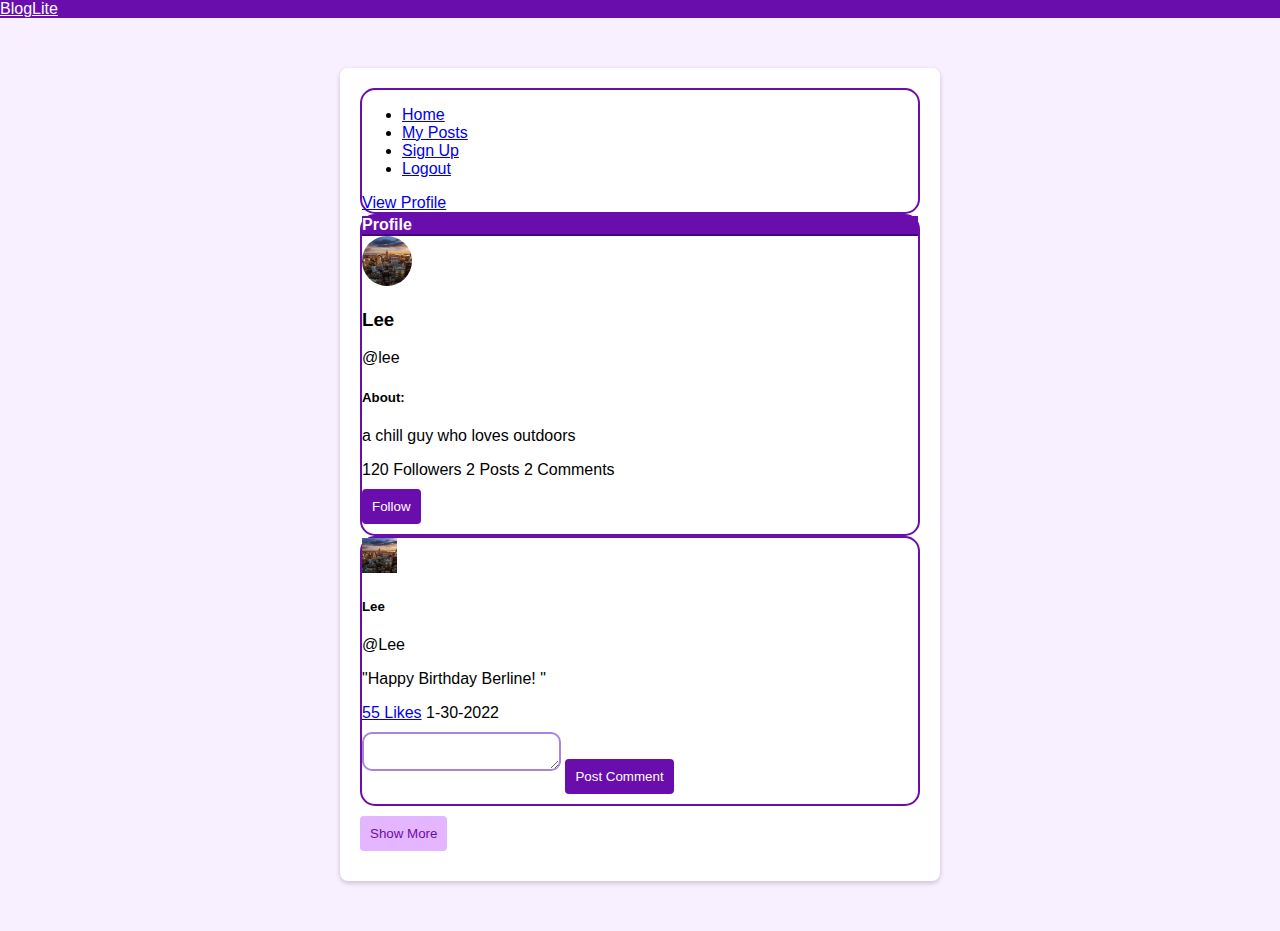
<file: microbloglite-frontend/profile.html>
<!DOCTYPE html>
<html lang="en">
  <head>
    <meta charset="UTF-8" />
    <meta http-equiv="X-UA-Compatible" content="IE=edge" />
    <meta name="viewport" content="width=device-width, initial-scale=1.0" />

    <!-- Bootstrap -->
    <link
      href="https://cdn.jsdelivr.net/npm/bootstrap@5.3.0/dist/css/bootstrap.min.css"
      rel="stylesheet"
      integrity="sha384-9ndCyUaIbzAi2FUVXJi0CjmCapSmO7SnpJef0486qhLnuZ2cdeRhO02iuK6FUUVM"
      crossorigin="anonymous"
    />
    <script
      src="https://cdn.jsdelivr.net/npm/bootstrap@5.3.0/dist/js/bootstrap.bundle.min.js"
      integrity="sha384-geWF76RCwLtnZ8qwWowPQNguL3RmwHVBC9FhGdlKrxdiJJigb/j/68SIy3Te4Bkz"
      crossorigin="anonymous"
    ></script>
    <script>const apiBaseURL = "http://microbloglite.us-east-2.elasticbeanstalk.com";</script>

    <!-- Global CSS (CSS rules you want applied to all pages) -->
    <link rel="stylesheet" href="global.css" />

    <!-- Page-specific CSS -->
    <link rel="stylesheet" href="styles.css" />

    <title>Login to the Blog Network!</title>

    <!-- Run BEFORE page is finished loading (before window.onload - don't add the `defer` attribute): -->
    <script src="./auth.js"></script>
    <script>
      //If the is logged out, redirect to index.html
      if (isLoggedIn() === false) window.location.replace("index.html");
        //If the is loggedin, redirect to profile.html
        if (isLoggedIn() === true) window.location.replace("profile.html");
    </script>
  </head>

  <body>
      <!-- Navbar -->
      <nav class="navbar navbar-expand-lg navbar-dark bg-purple">
      
        <a class="navbar-brand fw-bold" href="posts.html">BlogLite</a>
        
    </nav>
    <div class="container py-4">
      <div class="row">
        <!-- Left Sidebar -->
        <div class="col-3">
          <div class="card overflow-hidden">
            <div class="card-body">
              <ul class="nav flex-column gap-3">
                <li class="nav-item">
                  <a class="nav-link text-dark" href="posts.html">Home</a>
                </li>

                <li class="nav-item">
                  <a class="nav-link text-dark" href="profile.html">My Posts</a>
                </li>

                <li class="nav-item">
                  <a class="nav-link text-dark" href="register.html">Sign Up</a>
                </li>
                </li>
                <li class="nav-item">
                  <a class="nav-link" onclick="logout()" href="index.html"> <span>Logout</span></a>
                </li>
              </ul>
            </div>
            <div class="card-footer text-center py-2">
              <a class="btn btn-link btn-sm" href="profile.html">View Profile</a>
            </div>
          </div>
        </div>

        <!-- Main Content -->
        <div class="col-6">
          <!-- Profile Section -->
          <div class="card mb-4">
            <div class="card-header">Profile</div>
            <div class="px-3 pt-4 pb-2">
              <div class="d-flex align-items-center">
                <img src="images/8c2fc4b3770d885b96aa2f4313ea1ef9.jpg" class="avatar-img me-3" alt="Profile Picture " />
                <div>
                  <h3 class="card-title mb-0">Lee</h3>
                  <span class="fs-6 text-muted">@lee</span>
                </div>
              </div>
              <div class="mt-4">
                <h5>About:</h5>
                <p>a chill guy who loves outdoors</p>
                <div class="d-flex">
                  <span class="me-3">120 Followers</span>
                  <span class="me-3">2 Posts</span>
                  <span>2 Comments</span>
                </div>
                <button class="btn btn-primary btn-sm mt-3">Follow</button>
              </div>
            </div>
          </div>

          <!-- Feed Section -->
          <div class="card">
            <div class="px-3 pt-4 pb-2">
              <div class="d-flex align-items-center">
                <img src="images/8c2fc4b3770d885b96aa2f4313ea1ef9.jpg" class="avatar-sm me-2" alt="Mario Avatar" />
                <div>
                  <h5 class="card-title mb-0">Lee</h5>
                  <span class="fs-6 text-muted">@Lee</span>
                </div>
              </div>
              <div class="card-body">
                <p>"Happy Birthday Berline! "</p>
                <div class="d-flex justify-content-between">
                  <a href="like" class="fw-light">55 Likes</a>
                  <span class="text-muted">1-30-2022</span>
                </div>

                <textarea class="form-control mt-3" rows="1"></textarea>
                <button class="btn btn-primary btn-sm mt-2">Post Comment</button>
              </div>
            </div>
          </div>
        </div>

        <div class="d-grid">
          <button class="btn btn-primary-soft">Show More</button>
        </div>
      </div>
    </div>

    <script
      src="https://cdn.jsdelivr.net/npm/bootstrap@5.3.0/dist/js/bootstrap.bundle.min.js"
      integrity="sha384-geWF76RCwLtnZ8qwWowPQNguL3RmwHVBC9FhGdlKrxdiJJigb/j/68SIy3Te4Bkz"
      crossorigin="anonymous"
    ></script>
  </body>
</html>
</file>
<file: microbloglite-frontend/global.css>
/* Global CSS for all pages */

* {
  /* Sizing helper: See Workbook 1b, page 2-33. */
  box-sizing: border-box;

  /* 
       Vizualization helper: While styling or debugging your HTML & CSS, 
       uncomment the rule below to see all the boxes on your page more
       clearly! (Remove this outline before submitting: users won't 
       want to see it!)
    */
  /* outline: 1px dotted red; */
}

:root {
  font-size: 1rem;
}
body {
  font-family: Arial, sans-serif;
  margin: 0;
  padding: 0;
  background-color: #f4f4f9;
}

.container {
  max-width: 600px;
  margin: 50px auto;
  padding: 20px;
  background: #ffffff;
  border-radius: 8px;
  box-shadow: 0 2px 5px rgba(0, 0, 0, 0.2);
}

h1 {
  text-align: center;
  color: #333;
}

form {
  display: flex;
  flex-direction: column;
}

input,
textarea,
button {
  margin: 10px 0;
  padding: 10px;
  border: 1px solid #ddd;
  border-radius: 4px;
}

button {
  background-color: #007bff;
  color: #fff;
  border: none;
  cursor: pointer;
}

button:hover {
  background-color: #0056b3;
}
.bg-purple {
  background-color: #6a0dad;
}

.bg-light-purple {
  background-color: #d8b8ff;
}

.bg-dark-purple {
  background-color: #4b0082;
}

.btn-purple {
  background-color: #6a0dad;
  color: white;
}

.btn-light-purple {
  background-color: #d8b8ff;
  color: #4b0082;
}

.btn-purple:hover,
.btn-light-purple:hover {
  opacity: 0.9;
}

.card {
  border: none;
  border-radius: 15px;
}
body {
  background-color: #f9f0ff;
}

.navbar {
  background-color: #6a0dad !important;
}

.navbar-brand {
  color: #ffffff !important;
}

.navbar-nav .nav-link {
  color: #d1c4e9 !important;
}

.navbar-nav .nav-link:hover {
  color: #ffffff !important;
}

.form-control {
  border: 2px solid #a785dd;
  border-radius: 10px;
}

.btn-primary {
  background-color: #6a0dad;
  border: none;
}

.btn-primary:hover {
  background-color: #4b007d;
}

.btn-google {
  background-color: #db4437;
  color: #ffffff;
  border: none;
}

.btn-google:hover {
  background-color: #b53129;
}

.btn-apple {
  background-color: #000000;
  color: #ffffff;
  border: none;
}

.btn-apple:hover {
  background-color: #333333;
}

.rounded-box {
  border: 2px solid #6a0dad;
  padding: 20px;
  border-radius: 20px;
  background-color: #ffffff;
}
</file>
<file: microbloglite-frontend/styles.css>
.bg-purple {
    background-color: #6a0dad;
  }
  
  .bg-light-purple {
    background-color: #d8b8ff;
  }
  
  .bg-dark-purple {
    background-color: #4b0082;
  }
  
  .btn-purple {
    background-color: #6a0dad;
    color: white;
  }
  
  .btn-light-purple {
    background-color: #d8b8ff;
    color: #4b0082;
  }
  
  .btn-purple:hover,
  .btn-light-purple:hover {
    opacity: 0.9;
  }
  
  .card {
    border: none;
    border-radius: 15px;
  }
      body {
        background-color: #f9f0ff;
      }

      .card {
        border-radius: 15px;
        border: 2px solid #6a0dad;
        background-color: #ffffff;
      }

      .card-header {
        background-color: #6a0dad;
        color: white;
        font-weight: bold;
        border-bottom: 2px solid #4b007d;
      }

      .btn-primary {
        background-color: #6a0dad;
        border: none;
      }

      .btn-primary:hover {
        background-color: #4b007d;
      }

      .btn-primary-soft {
        background-color: #e3b6ff;
        color: #6a0dad;
      }

      .btn-primary-soft:hover {
        background-color: #d0a5e6;
      }

      .avatar-img {
        width: 50px;
        height: 50px;
        border-radius: 50%;
      }

      .avatar-sm {
        width: 35px;
        height: 35px;
      }
</file>
